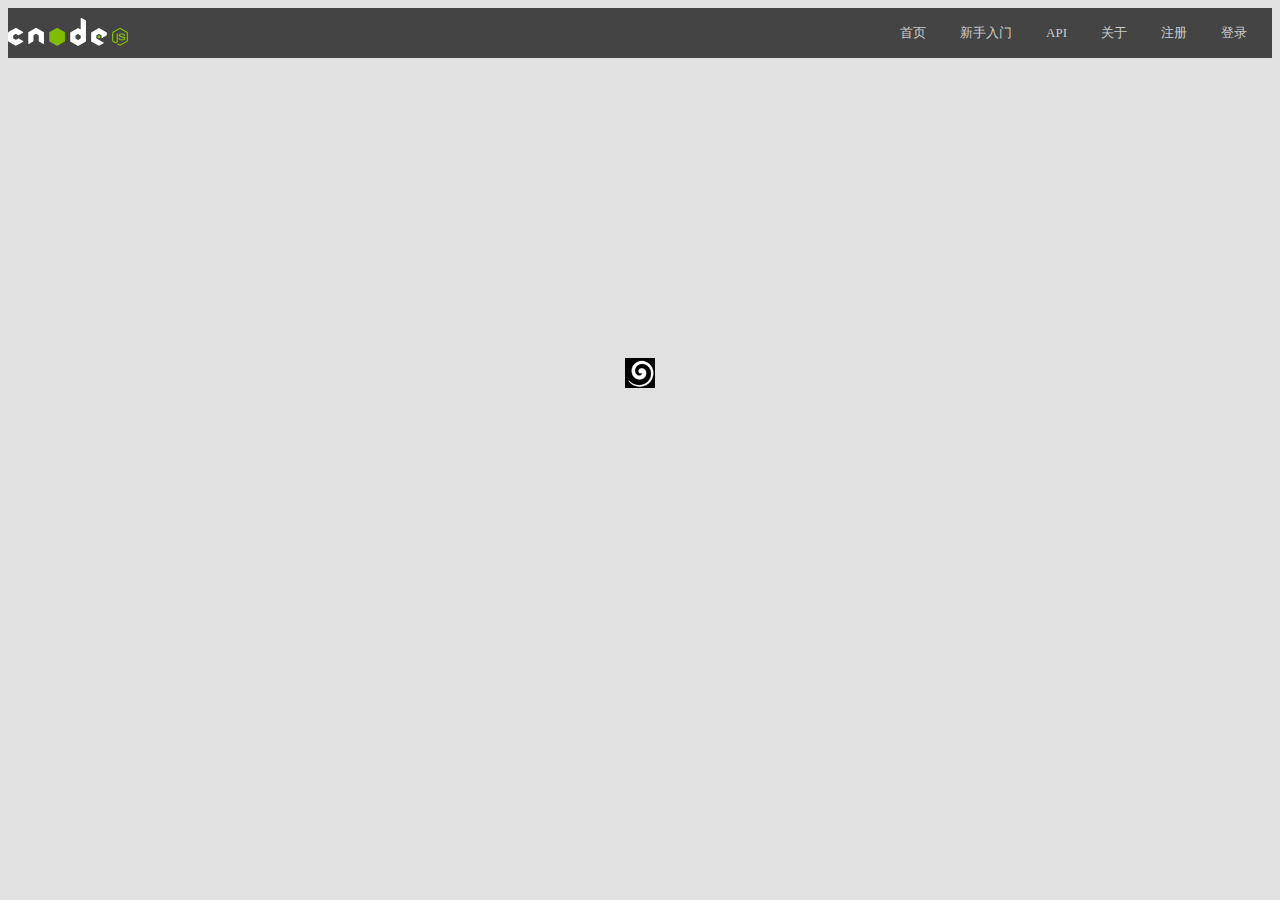
<file: Cnode/index.html>
<!DOCTYPE html><html><head><meta charset=utf-8><meta name=viewport content="width=device-width,initial-scale=1"><title>CNode社区</title><style>html{
        background-color: #e1e1e1;
      }</style><link href=./static/css/app.be482076e1a2315db38060602fbba8f1.css rel=stylesheet></head><body><div id=app></div><script type=text/javascript src=./static/js/manifest.2ae2e69a05c33dfc65f8.js></script><script type=text/javascript src=./static/js/vendor.09dd1bfcd43aa7ac8020.js></script><script type=text/javascript src=./static/js/app.35dd48cfba28dcc19ad3.js></script></body></html>
</file>
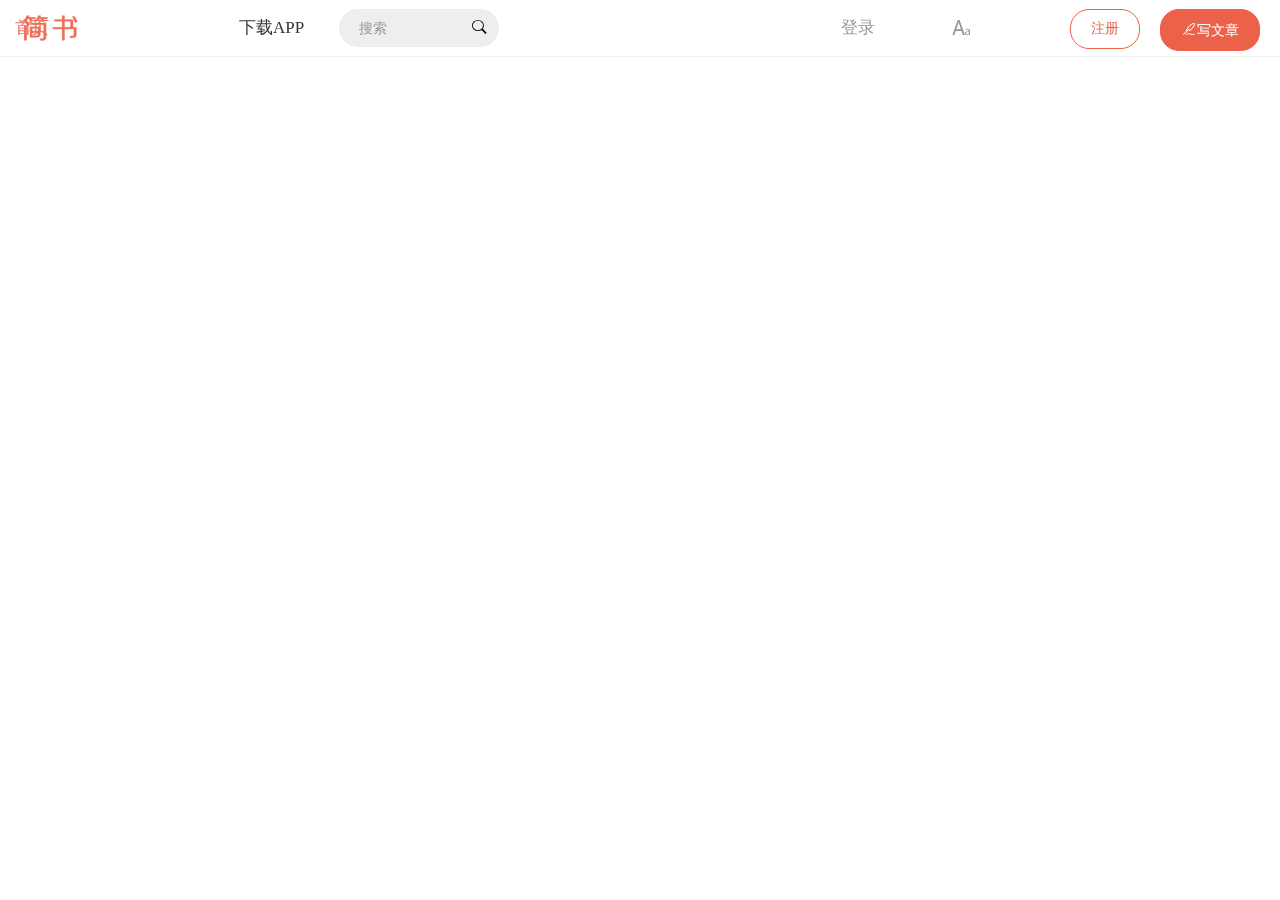
<file: jianshu/index.html>
<!doctype html><html lang="en"><head><meta charset="utf-8"><meta name="viewport" content="width=device-width,initial-scale=1,shrink-to-fit=no"><meta name="theme-color" content="#000000"><link rel="manifest" href="./manifest.json"><link rel="shortcut icon" href="./favicon.ico"><title>Atchoo's 简书</title><link href="./static/css/main.619d4e17.css" rel="stylesheet"></head><body><noscript>You need to enable JavaScript to run this app.</noscript><div id="root"></div><script type="text/javascript" src="./static/js/main.a2040cb2.js"></script></body></html>
</file>
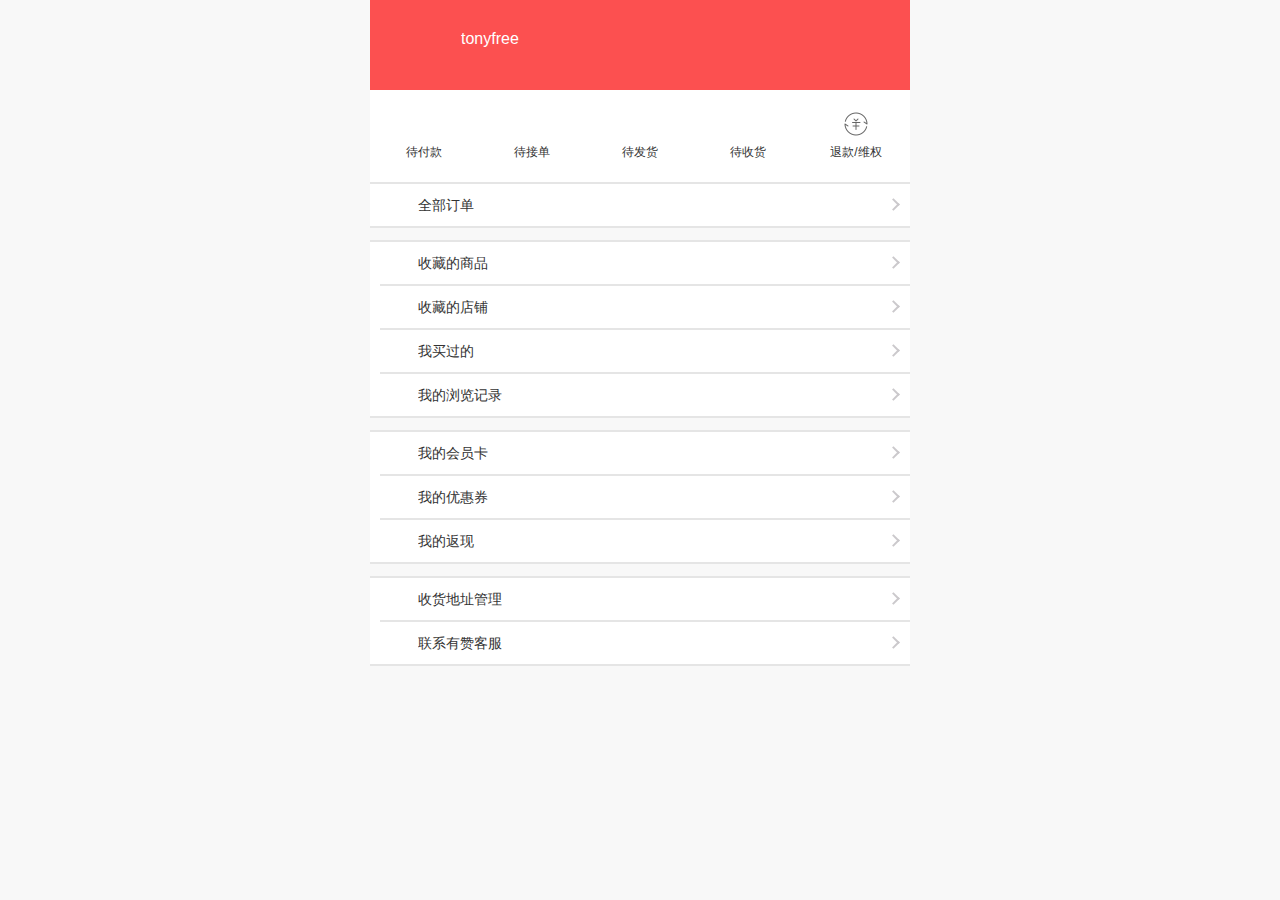
<file: youzan/member.html>
<!DOCTYPE html><html class="" lang=zh-cmn-Hans><head><meta http-equiv=Content-Type content="text/html; charset=UTF-8"><meta name=keywords content=有赞,移动电商服务平台><meta name=description content=""><meta name=HandheldFriendly content=True><meta name=MobileOptimized content=320><meta name=format-detection content="telephone=no"><meta http-equiv=cleartype content=on><meta name=referrer content=always><link rel="shortcut icon" href=https://b.yzcdn.cn/v2/image/yz_fc.ico><title>我</title><meta name=viewport content="width=device-width,initial-scale=1,maximum-scale=1,user-scalable=no"><link href=./static/css/member.c9d4bf93bbe8a32c3cc75ef7620f08ad.css rel=stylesheet></head><body class=""><div id=app><router-view></router-view></div><script type=text/javascript src=./static/js/manifest.e03af7fb24d00a3906ef.js></script><script type=text/javascript src=./static/js/vendor.ea75f4a136765f519dee.js></script><script type=text/javascript src=./static/js/member.42ddef0a82b3cfb3707b.js></script></body></html>
</file>
<file: jianshu/static/css/main.619d4e17.css>
.swiper-container{margin-left:auto;margin-right:auto;position:relative;overflow:hidden;z-index:1}.swiper-container-no-flexbox .swiper-slide{float:left}.swiper-container-vertical>.swiper-wrapper{-ms-flex-direction:column;flex-direction:column}.swiper-wrapper{position:relative;width:100%;height:100%;z-index:1;display:-ms-flexbox;display:flex;-webkit-transition-property:-webkit-transform;-o-transition-property:-o-transform;transition-property:-webkit-transform;-o-transition-property:transform;transition-property:transform;transition-property:transform,-webkit-transform;-webkit-box-sizing:content-box;box-sizing:content-box}.swiper-container-android .swiper-slide,.swiper-wrapper{-webkit-transform:translateZ(0);-ms-transform:translateZ(0);transform:translateZ(0)}.swiper-container-multirow>.swiper-wrapper{-webkit-box-lines:multiple;-moz-box-lines:multiple;-ms-flex-wrap:wrap;flex-wrap:wrap}.swiper-container-free-mode>.swiper-wrapper{-webkit-transition-timing-function:ease-out;-o-transition-timing-function:ease-out;transition-timing-function:ease-out;margin:0 auto}.swiper-slide{-webkit-flex-shrink:0;-ms-flex:0 0 auto;-ms-flex-negative:0;flex-shrink:0;width:100%;height:100%;position:relative}.swiper-container-autoheight,.swiper-container-autoheight .swiper-slide{height:auto}.swiper-container-autoheight .swiper-wrapper{-ms-flex-align:start;align-items:flex-start;-webkit-transition-property:-webkit-transform,height;-o-transition-property:-o-transform;-webkit-transition-property:height,-webkit-transform;transition-property:height,-webkit-transform;-o-transition-property:transform,height;transition-property:transform,height;transition-property:transform,height,-webkit-transform}.swiper-container .swiper-notification{position:absolute;left:0;top:0;pointer-events:none;opacity:0;z-index:-1000}.swiper-wp8-horizontal{-ms-touch-action:pan-y;touch-action:pan-y}.swiper-wp8-vertical{-ms-touch-action:pan-x;touch-action:pan-x}.swiper-button-next,.swiper-button-prev{position:absolute;top:50%;width:27px;height:44px;margin-top:-22px;z-index:10;cursor:pointer;background-size:27px 44px;background-position:50%;background-repeat:no-repeat}.swiper-button-next.swiper-button-disabled,.swiper-button-prev.swiper-button-disabled{opacity:.35;cursor:auto;pointer-events:none}.swiper-button-prev,.swiper-container-rtl .swiper-button-next{background-image:url("data:image/svg+xml;charset=utf-8,%3Csvg xmlns='http://www.w3.org/2000/svg' viewBox='0 0 27 44'%3E%3Cpath d='M0 22L22 0l2.1 2.1L4.2 22l19.9 19.9L22 44 0 22z' fill='%23007aff'/%3E%3C/svg%3E");left:10px;right:auto}.swiper-button-prev.swiper-button-black,.swiper-container-rtl .swiper-button-next.swiper-button-black{background-image:url("data:image/svg+xml;charset=utf-8,%3Csvg xmlns='http://www.w3.org/2000/svg' viewBox='0 0 27 44'%3E%3Cpath d='M0 22L22 0l2.1 2.1L4.2 22l19.9 19.9L22 44 0 22z'/%3E%3C/svg%3E")}.swiper-button-prev.swiper-button-white,.swiper-container-rtl .swiper-button-next.swiper-button-white{background-image:url("data:image/svg+xml;charset=utf-8,%3Csvg xmlns='http://www.w3.org/2000/svg' viewBox='0 0 27 44'%3E%3Cpath d='M0 22L22 0l2.1 2.1L4.2 22l19.9 19.9L22 44 0 22z' fill='%23fff'/%3E%3C/svg%3E")}.swiper-button-next,.swiper-container-rtl .swiper-button-prev{background-image:url("data:image/svg+xml;charset=utf-8,%3Csvg xmlns='http://www.w3.org/2000/svg' viewBox='0 0 27 44'%3E%3Cpath d='M27 22L5 44l-2.1-2.1L22.8 22 2.9 2.1 5 0l22 22z' fill='%23007aff'/%3E%3C/svg%3E");right:10px;left:auto}.swiper-button-next.swiper-button-black,.swiper-container-rtl .swiper-button-prev.swiper-button-black{background-image:url("data:image/svg+xml;charset=utf-8,%3Csvg xmlns='http://www.w3.org/2000/svg' viewBox='0 0 27 44'%3E%3Cpath d='M27 22L5 44l-2.1-2.1L22.8 22 2.9 2.1 5 0l22 22z'/%3E%3C/svg%3E")}.swiper-button-next.swiper-button-white,.swiper-container-rtl .swiper-button-prev.swiper-button-white{background-image:url("data:image/svg+xml;charset=utf-8,%3Csvg xmlns='http://www.w3.org/2000/svg' viewBox='0 0 27 44'%3E%3Cpath d='M27 22L5 44l-2.1-2.1L22.8 22 2.9 2.1 5 0l22 22z' fill='%23fff'/%3E%3C/svg%3E")}.swiper-pagination{position:absolute;text-align:center;-webkit-transition:.3s;-o-transition:.3s;transition:.3s;-webkit-transform:translateZ(0);-ms-transform:translateZ(0);transform:translateZ(0);z-index:10}.swiper-pagination.swiper-pagination-hidden{opacity:0}.swiper-container-horizontal>.swiper-pagination-bullets,.swiper-pagination-custom,.swiper-pagination-fraction{bottom:10px;left:0;width:100%}.swiper-pagination-bullet{width:8px;height:8px;display:inline-block;border-radius:100%;background:#000;opacity:.2}button.swiper-pagination-bullet{border:none;margin:0;padding:0;-webkit-box-shadow:none;box-shadow:none;-moz-appearance:none;-ms-appearance:none;-webkit-appearance:none;appearance:none}.swiper-pagination-clickable .swiper-pagination-bullet{cursor:pointer}.swiper-pagination-white .swiper-pagination-bullet{background:#fff}.swiper-pagination-bullet-active{opacity:1;background:#007aff}.swiper-pagination-white .swiper-pagination-bullet-active{background:#fff}.swiper-pagination-black .swiper-pagination-bullet-active{background:#000}.swiper-container-vertical>.swiper-pagination-bullets{right:10px;top:50%;-webkit-transform:translate3d(0,-50%,0);-ms-transform:translate3d(0,-50%,0);transform:translate3d(0,-50%,0)}.swiper-container-vertical>.swiper-pagination-bullets .swiper-pagination-bullet{margin:5px 0;display:block}.swiper-container-horizontal>.swiper-pagination-bullets .swiper-pagination-bullet{margin:0 5px}.swiper-pagination-progress{background:rgba(0,0,0,.25);position:absolute}.swiper-pagination-progress .swiper-pagination-progressbar{background:#007aff;position:absolute;left:0;top:0;width:100%;height:100%;-webkit-transform:scale(0);-ms-transform:scale(0);transform:scale(0);-webkit-transform-origin:left top;-ms-transform-origin:left top;transform-origin:left top}.swiper-container-rtl .swiper-pagination-progress .swiper-pagination-progressbar{-webkit-transform-origin:right top;-ms-transform-origin:right top;transform-origin:right top}.swiper-container-horizontal>.swiper-pagination-progress{width:100%;height:4px;left:0;top:0}.swiper-container-vertical>.swiper-pagination-progress{width:4px;height:100%;left:0;top:0}.swiper-pagination-progress.swiper-pagination-white{background:hsla(0,0%,100%,.5)}.swiper-pagination-progress.swiper-pagination-white .swiper-pagination-progressbar{background:#fff}.swiper-pagination-progress.swiper-pagination-black .swiper-pagination-progressbar{background:#000}.swiper-container-3d{-webkit-perspective:1200px;-o-perspective:1200px;perspective:1200px}.swiper-container-3d .swiper-cube-shadow,.swiper-container-3d .swiper-slide,.swiper-container-3d .swiper-slide-shadow-bottom,.swiper-container-3d .swiper-slide-shadow-left,.swiper-container-3d .swiper-slide-shadow-right,.swiper-container-3d .swiper-slide-shadow-top,.swiper-container-3d .swiper-wrapper{-webkit-transform-style:preserve-3d;transform-style:preserve-3d}.swiper-container-3d .swiper-slide-shadow-bottom,.swiper-container-3d .swiper-slide-shadow-left,.swiper-container-3d .swiper-slide-shadow-right,.swiper-container-3d .swiper-slide-shadow-top{position:absolute;left:0;top:0;width:100%;height:100%;pointer-events:none;z-index:10}.swiper-container-3d .swiper-slide-shadow-left{background-image:-webkit-gradient(linear,left top,right top,from(rgba(0,0,0,.5)),to(transparent));background-image:-webkit-linear-gradient(right,rgba(0,0,0,.5),transparent);background-image:-o-linear-gradient(right,rgba(0,0,0,.5),transparent);background-image:-webkit-gradient(linear,right top,left top,from(rgba(0,0,0,.5)),to(transparent));background-image:linear-gradient(270deg,rgba(0,0,0,.5),transparent)}.swiper-container-3d .swiper-slide-shadow-right{background-image:-webkit-gradient(linear,right top,left top,from(rgba(0,0,0,.5)),to(transparent));background-image:-webkit-linear-gradient(left,rgba(0,0,0,.5),transparent);background-image:-o-linear-gradient(left,rgba(0,0,0,.5),transparent);background-image:-webkit-gradient(linear,left top,right top,from(rgba(0,0,0,.5)),to(transparent));background-image:linear-gradient(90deg,rgba(0,0,0,.5),transparent)}.swiper-container-3d .swiper-slide-shadow-top{background-image:-webkit-gradient(linear,left top,left bottom,from(rgba(0,0,0,.5)),to(transparent));background-image:-webkit-linear-gradient(bottom,rgba(0,0,0,.5),transparent);background-image:-o-linear-gradient(bottom,rgba(0,0,0,.5),transparent);background-image:-webkit-gradient(linear,left bottom,left top,from(rgba(0,0,0,.5)),to(transparent));background-image:linear-gradient(0deg,rgba(0,0,0,.5),transparent)}.swiper-container-3d .swiper-slide-shadow-bottom{background-image:-webkit-gradient(linear,left bottom,left top,from(rgba(0,0,0,.5)),to(transparent));background-image:-webkit-linear-gradient(top,rgba(0,0,0,.5),transparent);background-image:-o-linear-gradient(top,rgba(0,0,0,.5),transparent);background-image:-webkit-gradient(linear,left top,left bottom,from(rgba(0,0,0,.5)),to(transparent));background-image:linear-gradient(180deg,rgba(0,0,0,.5),transparent)}.swiper-container-coverflow .swiper-wrapper,.swiper-container-flip .swiper-wrapper{-ms-perspective:1200px}.swiper-container-cube,.swiper-container-flip{overflow:visible}.swiper-container-cube .swiper-slide,.swiper-container-flip .swiper-slide{pointer-events:none;-webkit-backface-visibility:hidden;backface-visibility:hidden;z-index:1}.swiper-container-cube .swiper-slide .swiper-slide,.swiper-container-flip .swiper-slide .swiper-slide{pointer-events:none}.swiper-container-cube .swiper-slide-active,.swiper-container-cube .swiper-slide-active .swiper-slide-active,.swiper-container-flip .swiper-slide-active,.swiper-container-flip .swiper-slide-active .swiper-slide-active{pointer-events:auto}.swiper-container-cube .swiper-slide-shadow-bottom,.swiper-container-cube .swiper-slide-shadow-left,.swiper-container-cube .swiper-slide-shadow-right,.swiper-container-cube .swiper-slide-shadow-top,.swiper-container-flip .swiper-slide-shadow-bottom,.swiper-container-flip .swiper-slide-shadow-left,.swiper-container-flip .swiper-slide-shadow-right,.swiper-container-flip .swiper-slide-shadow-top{z-index:0;-webkit-backface-visibility:hidden;backface-visibility:hidden}.swiper-container-cube .swiper-slide{visibility:hidden;-webkit-transform-origin:0 0;-ms-transform-origin:0 0;transform-origin:0 0;width:100%;height:100%}.swiper-container-cube.swiper-container-rtl .swiper-slide{-webkit-transform-origin:100% 0;-ms-transform-origin:100% 0;transform-origin:100% 0}.swiper-container-cube .swiper-slide-active,.swiper-container-cube .swiper-slide-next,.swiper-container-cube .swiper-slide-next+.swiper-slide,.swiper-container-cube .swiper-slide-prev{pointer-events:auto;visibility:visible}.swiper-container-cube .swiper-cube-shadow{position:absolute;left:0;bottom:0;width:100%;height:100%;background:#000;opacity:.6;-webkit-filter:blur(50px);filter:blur(50px);z-index:0}.swiper-container-fade.swiper-container-free-mode .swiper-slide{-webkit-transition-timing-function:ease-out;-o-transition-timing-function:ease-out;transition-timing-function:ease-out}.swiper-container-fade .swiper-slide{pointer-events:none;-webkit-transition-property:opacity;-o-transition-property:opacity;transition-property:opacity}.swiper-container-fade .swiper-slide .swiper-slide{pointer-events:none}.swiper-container-fade .swiper-slide-active,.swiper-container-fade .swiper-slide-active .swiper-slide-active{pointer-events:auto}.swiper-zoom-container{width:100%;height:100%;display:-ms-flexbox;display:flex;-ms-flex-pack:center;justify-content:center;-ms-flex-align:center;align-items:center;text-align:center}.swiper-zoom-container>canvas,.swiper-zoom-container>img,.swiper-zoom-container>svg{max-width:100%;max-height:100%;-o-object-fit:contain;object-fit:contain}.swiper-scrollbar{border-radius:10px;position:relative;-ms-touch-action:none;background:rgba(0,0,0,.1)}.swiper-container-horizontal>.swiper-scrollbar{position:absolute;left:1%;bottom:3px;z-index:50;height:5px;width:98%}.swiper-container-vertical>.swiper-scrollbar{position:absolute;right:3px;top:1%;z-index:50;width:5px;height:98%}.swiper-scrollbar-drag{height:100%;width:100%;position:relative;background:rgba(0,0,0,.5);border-radius:10px;left:0;top:0}.swiper-scrollbar-cursor-drag{cursor:move}.swiper-lazy-preloader{width:42px;height:42px;position:absolute;left:50%;top:50%;margin-left:-21px;margin-top:-21px;z-index:10;-webkit-transform-origin:50%;-ms-transform-origin:50%;transform-origin:50%;-webkit-animation:swiper-preloader-spin 1s steps(12) infinite;animation:swiper-preloader-spin 1s steps(12) infinite}.swiper-lazy-preloader:after{display:block;content:"";width:100%;height:100%;background-image:url("data:image/svg+xml;charset=utf-8,%3Csvg viewBox='0 0 120 120' xmlns='http://www.w3.org/2000/svg' xmlns:xlink='http://www.w3.org/1999/xlink'%3E%3Cdefs%3E%3Cpath id='a' stroke='%236c6c6c' stroke-width='11' stroke-linecap='round' d='M60 7v20'/%3E%3C/defs%3E%3Cuse xlink:href='%23a' opacity='.27'/%3E%3Cuse xlink:href='%23a' opacity='.27' transform='rotate(30 60 60)'/%3E%3Cuse xlink:href='%23a' opacity='.27' transform='rotate(60 60 60)'/%3E%3Cuse xlink:href='%23a' opacity='.27' transform='rotate(90 60 60)'/%3E%3Cuse xlink:href='%23a' opacity='.27' transform='rotate(120 60 60)'/%3E%3Cuse xlink:href='%23a' opacity='.27' transform='rotate(150 60 60)'/%3E%3Cuse xlink:href='%23a' opacity='.37' transform='rotate(180 60 60)'/%3E%3Cuse xlink:href='%23a' opacity='.46' transform='rotate(210 60 60)'/%3E%3Cuse xlink:href='%23a' opacity='.56' transform='rotate(240 60 60)'/%3E%3Cuse xlink:href='%23a' opacity='.66' transform='rotate(270 60 60)'/%3E%3Cuse xlink:href='%23a' opacity='.75' transform='rotate(300 60 60)'/%3E%3Cuse xlink:href='%23a' opacity='.85' transform='rotate(330 60 60)'/%3E%3C/svg%3E");background-position:50%;background-size:100%;background-repeat:no-repeat}.swiper-lazy-preloader-white:after{background-image:url("data:image/svg+xml;charset=utf-8,%3Csvg viewBox='0 0 120 120' xmlns='http://www.w3.org/2000/svg' xmlns:xlink='http://www.w3.org/1999/xlink'%3E%3Cdefs%3E%3Cpath id='a' stroke='%23fff' stroke-width='11' stroke-linecap='round' d='M60 7v20'/%3E%3C/defs%3E%3Cuse xlink:href='%23a' opacity='.27'/%3E%3Cuse xlink:href='%23a' opacity='.27' transform='rotate(30 60 60)'/%3E%3Cuse xlink:href='%23a' opacity='.27' transform='rotate(60 60 60)'/%3E%3Cuse xlink:href='%23a' opacity='.27' transform='rotate(90 60 60)'/%3E%3Cuse xlink:href='%23a' opacity='.27' transform='rotate(120 60 60)'/%3E%3Cuse xlink:href='%23a' opacity='.27' transform='rotate(150 60 60)'/%3E%3Cuse xlink:href='%23a' opacity='.37' transform='rotate(180 60 60)'/%3E%3Cuse xlink:href='%23a' opacity='.46' transform='rotate(210 60 60)'/%3E%3Cuse xlink:href='%23a' opacity='.56' transform='rotate(240 60 60)'/%3E%3Cuse xlink:href='%23a' opacity='.66' transform='rotate(270 60 60)'/%3E%3Cuse xlink:href='%23a' opacity='.75' transform='rotate(300 60 60)'/%3E%3Cuse xlink:href='%23a' opacity='.85' transform='rotate(330 60 60)'/%3E%3C/svg%3E")}@-webkit-keyframes swiper-preloader-spin{to{-webkit-transform:rotate(1turn)}}@keyframes swiper-preloader-spin{to{-webkit-transform:rotate(1turn);transform:rotate(1turn)}}
/*# sourceMappingURL=main.619d4e17.css.map*/
</file>
